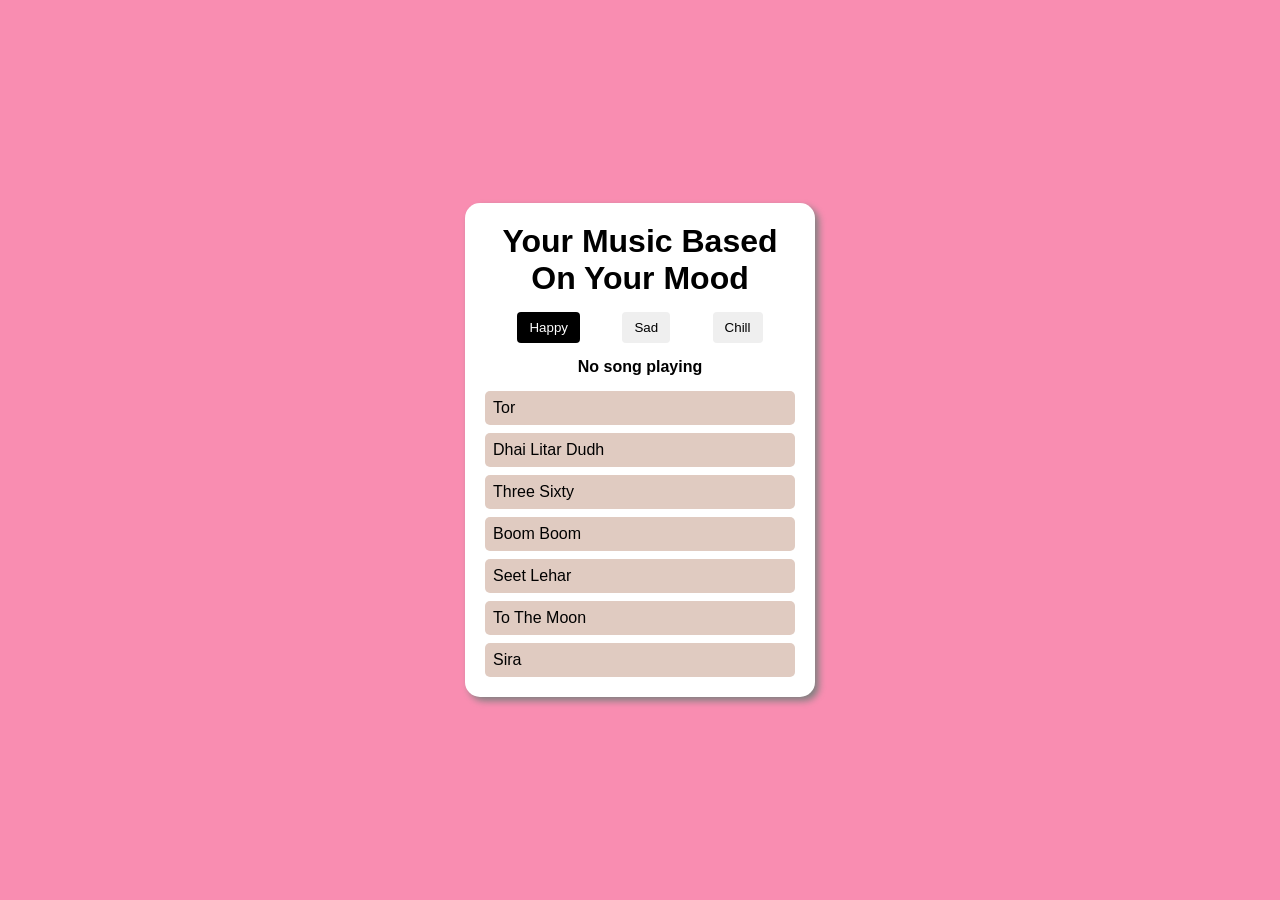
<file: Mood-Based Music UI/index.html>
<!DOCTYPE html>
<html lang="en">
<head>
    <meta charset="UTF-8">
    <meta name="viewport" content="width=device-width, initial-scale=1.0">
    <title>Mood-Based Music UI</title>
    <link rel="stylesheet" href="style.css">
</head>

<body>

    <div class="container">
        <h1>Your Music Based On Your Mood</h1>

        <section class="mood-btn">
            <button id="happy">Happy</button>
            <button id="sad">Sad</button>
            <button id="chill">Chill</button>
        </section>

        <p class="now-playing">No song playing</p>

        <ul class="list"></ul>
    </div>

    <script src="script.js"></script>
</body>
</html>
</file>
<file: Mood-Based Music UI/style.css>
* {
    margin: 0;
    padding: 0;
    box-sizing: border-box;
}

body {
    display: flex;
    height: 100vh;
    justify-content: center;
    align-items: center;
    font-family: Arial, sans-serif;
    transition: background-color 0.5s ease;
}

/* Container */
.container {
    width: 350px;
    padding: 20px;
    border-radius: 15px;
    box-shadow: 4px 4px 7px grey;
    background-color: white;
    text-align: center;
}

/* Buttons */
.mood-btn {
    margin-top: 15px;
    gap: 10px;
    display: flex;
    justify-content: space-evenly;
}

.mood-btn button {
    border-radius: 4px;
    padding: 8px 12px;
    border: none;
    cursor: pointer;
    transition: 0.3s;
}

.mood-btn button:hover {
    background-color: rgb(86, 76, 212);
    color: white;
}

/* Active button */
.active {
    background-color: black;
    color: white;
}

/* Song list */
ul {
    margin-top: 15px;
    list-style: none;
}

ul li {
    margin-top: 8px;
    display: flex;
    justify-content: space-between;
    padding: 8px;
    background-color: #e0cbc1;
    color: black;
    cursor: pointer;
    border-radius: 5px;
    transition: 0.2s;
}

ul li:hover {
    transform: scale(1.03);
}

/* Now playing text */
.now-playing {
    margin-top: 15px;
    font-weight: bold;
}
</file>
